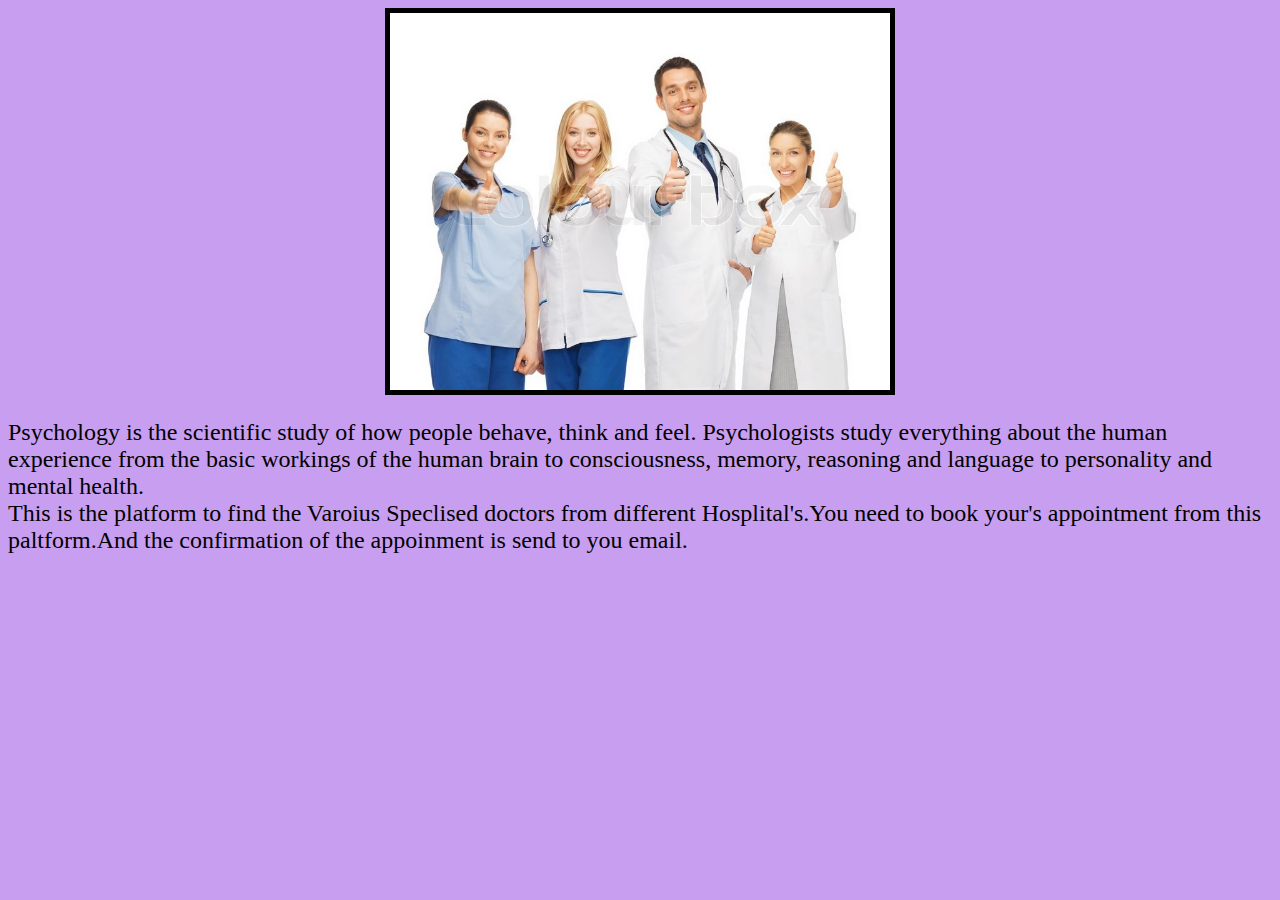
<file: about.html>
<html>
<head>
    <style>
        body{
            background-color: rgb(200, 158, 240);
        }
        img{
            width:500px;
            border:5px solid black;
        }
        p{
            font-size: x-large;
        }
    </style>
</head>
<body>
    <div class="container">
        <center><img src="CCCC.jpg"></center>
        <p>Psychology is the scientific study of how people behave, think and feel. Psychologists study everything about the human experience from the basic workings of the human brain to consciousness, memory, reasoning and language to personality and mental health.<br>
            This is the platform to find the Varoius Speclised doctors from different Hosplital's.You need to book your's appointment from this paltform.And the confirmation of the appoinment is send to you  email.</p>
</div> 
</body>
</html>
</file>
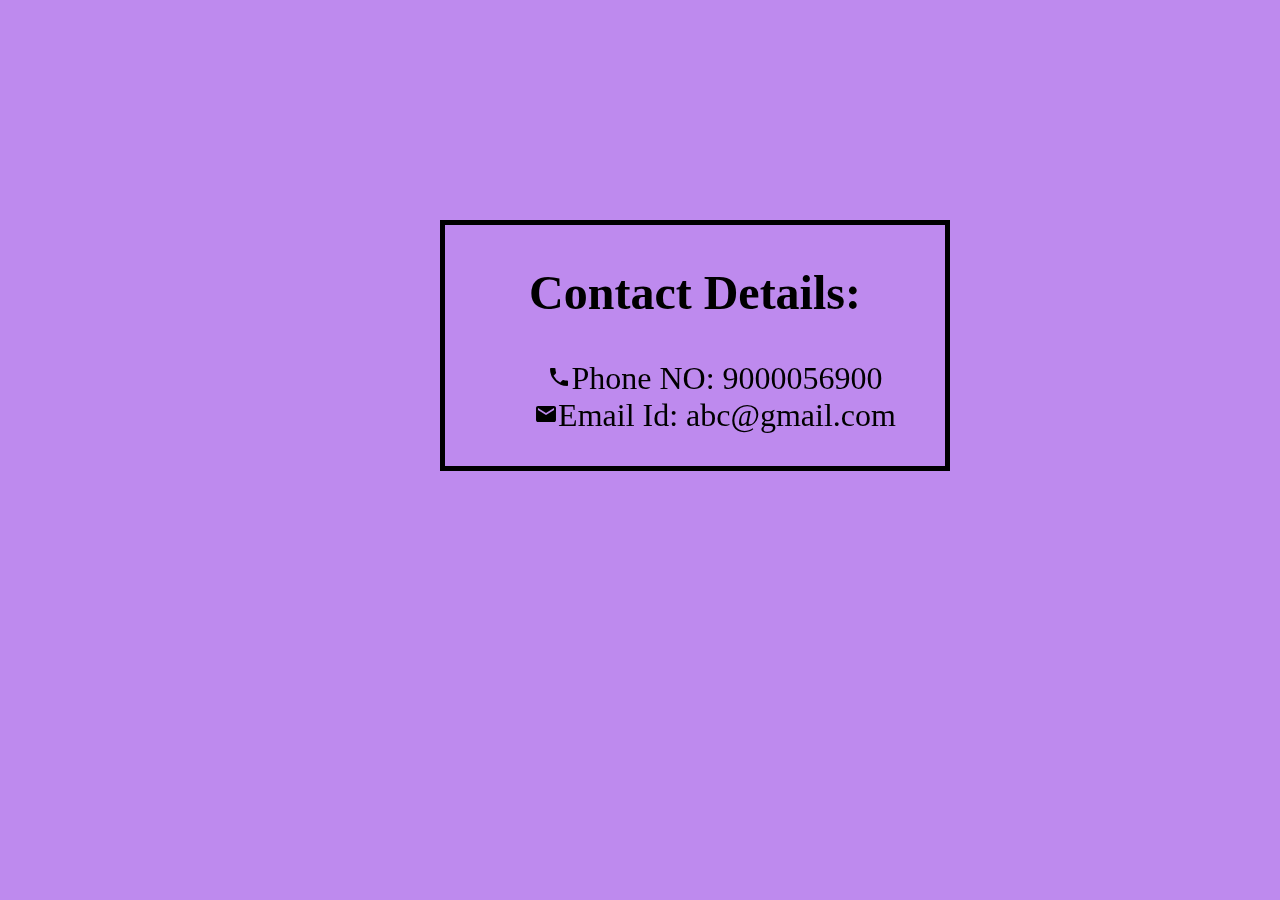
<file: contact.html>
<html>
    <head>
        <link rel="stylesheet" href="https://fonts.googleapis.com/icon?family=Material+Icons">
        <style>
            body{
                background-color: rgb(190, 138, 238);
            }
            .contact{
                border: 5px solid black;
                font-size: xx-large;
                text-align: center;
                width: 500px;
                position: fixed;
                top: 30%;
                left: 50%;
                margin-top: -50px;
                margin-left: -200px;
            }
            ul{
                list-style: none;
            }
            i{
                font-size: larger;
            }
        </style>
    </head>
<body>
    <div class="contact">
    <h2>Contact Details:</h2>
    <ul>
        <li><i class="material-icons">call</i>Phone NO: 9000056900</li>
        <li> <i class="material-icons">email</i>Email Id: abc@gmail.com</li>
    </ul>
</div>
</body>
</html>
</file>
